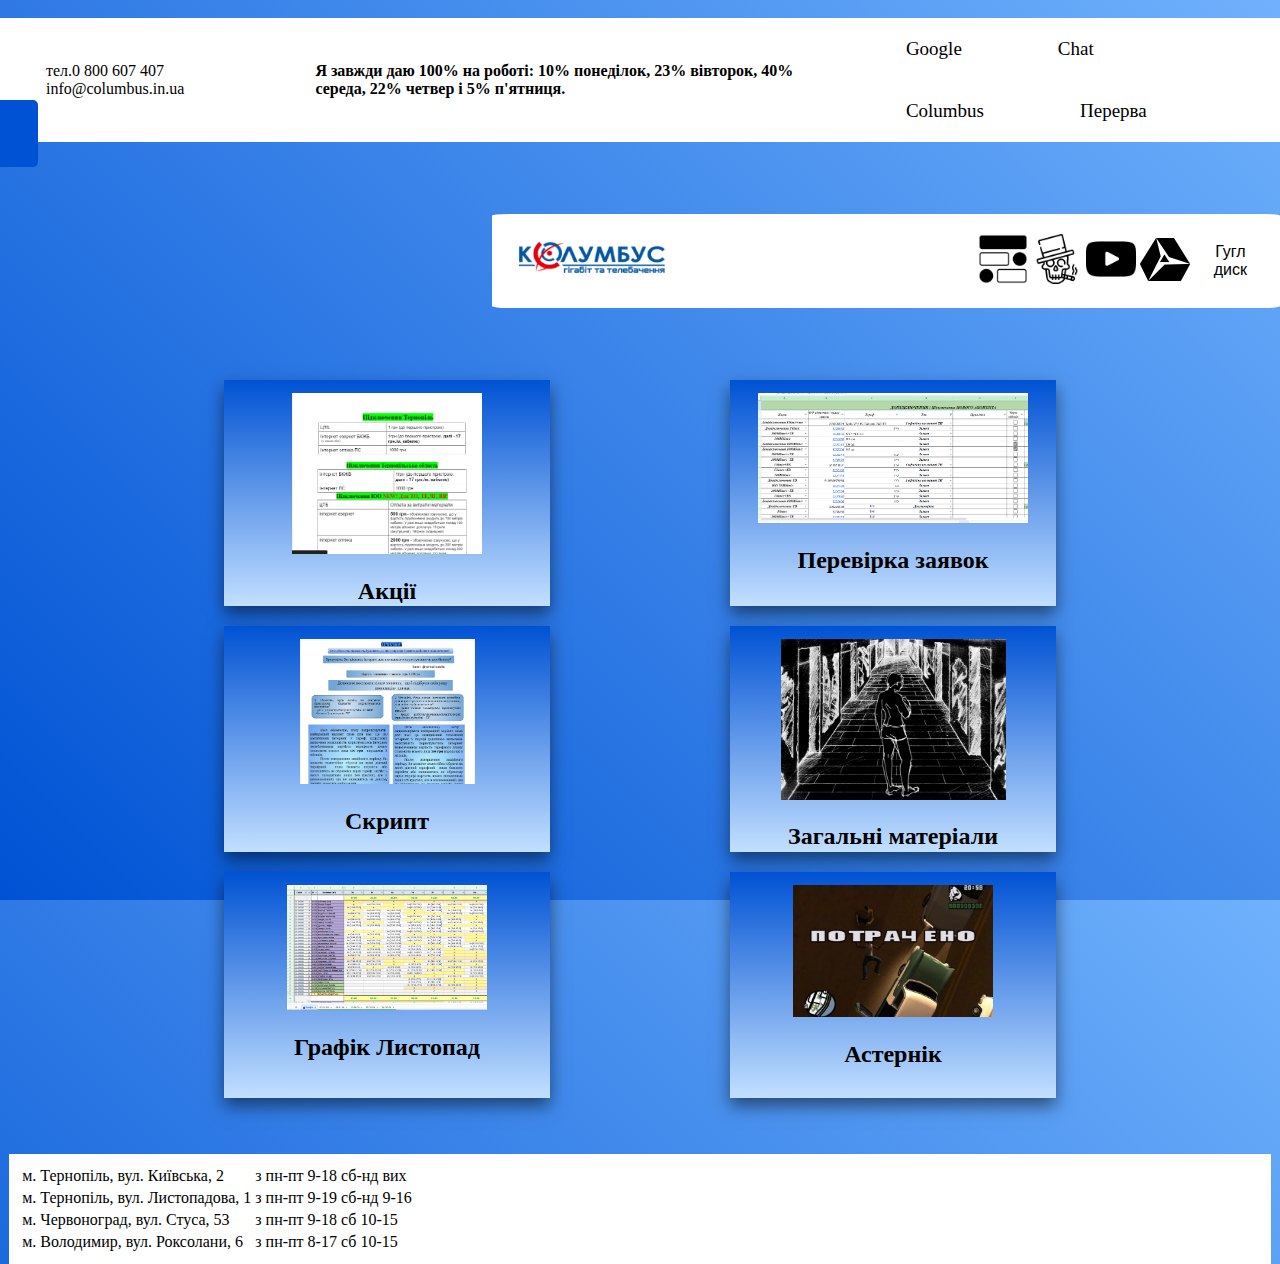
<file: index.html>
<!DOCTYPE html>
<html>
<head>
	<title>MY-COLUMBUS</title>
	<link rel="stylesheet" href="style.css"><img srs ="">
	<style>
.rotate {
  animation: spin 5s linear infinite;
}

@keyframes spin {
  0% { transform: rotate(0deg); }
  100% { transform: rotate(360deg); }

.icon {
    transition: transform 0.3s ease;
}

.icon:hover {
    animation: lift 0.6s ease forwards;
}

@keyframes lift {
    0% { transform: translateY(0); }
    50% { transform: translateY(-4px); } /* Піднімання на 10px */
    100% { transform: translateY(0); }
}
	
		</style>
	
	
	
</head>
<body>

<div>
	<div>
	<div class="earth-animation"></div>
    <div class="topnav">
        <div class="phone-number">тел.0 800 607 407 info@columbus.in.ua</div>
<div class="phone-number"><b>Я завжди даю 100% на роботі: 10% понеділок, 23% вівторок, 40% середа, 22% четвер і 5% п'ятниця.</b></div> <!-- Номер телефону зліва -->
        <div>
            <a class="active" href="https://www.google.co.uk/"  target = "_blank">Google</a>
            <a href="https://mail.google.com/chat/u/0/#chat/home" target = "_blank">Chat</a>
            <a href="https://columbus.te.ua/" target = "_blank">Columbus</a>
            <a href="https://tarassych17.github.io/Columbusic/">Перерва</a>
        </div>
    </div>
</div>
<div id="dagurdsa-nevailable"> <i class="fa fa-share"></i>
  <div id="gechusudesab-sequiremen">
<div>
<a><h3>Посилання на звернення</h3> </a>
<br>
<a href="https://billing.columbus.te.ua/clients_support_qa.php?clsuqa_client_name_filter=%D0%BF%D0%BE%D1%82%D0%B5%D0%BD&clsuqa_subquestion_name_filter=%D0%BF%D1%96%D0%B4%D0%BA%D0%BB%D1%8E%D1%87%D0%B5%D0%BD%D0%BD%D1%8F#clsuqa" target = "_blank">Підключення нового абонента TO</a><br><br>
<a href="https://billing.columbus.te.ua/clients_support_qa.php?clsuqa_client_name_filter=%D0%BF%D0%BE%D1%82%D0%B5%D0%BD%D1%86&clsuqa_subquestion_name_filter=%D0%BF%D1%96%D0%B4%D0%BA%D0%BB%D1%8E%D1%87%D0%B5%D0%BD%D0%BD&clsuqa_id=12920522&clsuqa_brief=0#clsuqa" target = "_blank">Підключення нового абонента TЕ</a><br><br>
<a href="https://billing.columbus.te.ua/clients_support_qa.php?clsuqa_client_name_filter=%09+%D0%9F%D0%BE%D1%82%D0%B5%D0%BD%D1%86%D1%96%D0%B9%D0%BD%D0%B8%D0%B9+%D0%90%D0%B1%D0%BE%D0%BD%D0%B5%D0%BD%D1%82+%D0%92%D0%92&clsuqa_subquestion_name_filter=%D0%9F%D0%86%D0%94%D0%9A%D0%9B&clsuqa_id=12920522&clsuqa_brief=0#clsuqa" target = "_blank">Підключення нового абонента ВВ</a><br><br>
<a href="https://billing.columbus.te.ua/clients_support_qa.php?clsuqa_client_name_filter=%D0%9F%D0%BE%D1%82%D0%B5%D0%BD%D1%86%D1%96%D0%B9%D0%BD%D0%B8%D0%B9%20%D0%90%D0%B1%D0%BE%D0%BD%D0%B5%D0%BD%D1%82%20%D0%A7%D0%93%20%28230925555%29&clsuqa_brief=0&clsuqa_id=12919946#clsuqa" target = "_blank">Підключення нового абонента ЧГ</a><br><br>
<a href="https://billing.columbus.te.ua/clients_support_qa.php?clsuqa_client_name_filter=%D0%BF%D0%BE%D1%82&clsuqa_subquestion_name_filter=%D0%BA%D0%BE%D0%BD%D1%81&clsuqa_created_name_filter=%D1%81%D0%B8%D1%87&clsuqa_brief=0&clsuqa_id=13012142#clsuqa" target = "_blank">Консультація</a><br><br>
<a href="https://billing.columbus.te.ua/clients_support_qa.php?clsuqa_client_name_filter=%D0%BF%D0%BE%D1%82&clsuqa_subquestion_name_filter=%D0%B7%D0%B0%D0%BB%D0%B8%D1%88&clsuqa_created_name_filter=%D1%81%D0%B8%D1%87&clsuqa_brief=0&clsuqa_id=12990586#clsuqa" target = "_blank">Запитання невизначеної тематики</a><br><br>
<a href="https://billing.columbus.te.ua/clients_support_qa.php?clsuqa_client_name_filter=%D0%BF%D0%BE%D1%82%D0%B5%D0%BD%D1%86&clsuqa_subquestion_name_filter=%D1%83%D1%82%D0%BE%D1%87%D0%BD%D0%B5%D0%BD%D0%BD%D1%8F&clsuqa_created_name_filter=%D1%81%D0%B8%D1%87&clsuqa_brief=0&clsuqa_id=13225972#clsuqa" target = "_blank">Уточнення Інформації по заявці</a>
</div>
  </div>
  </div>
<br><br><br><br>  
  <div class="widt">

<table >

<tr>
	
 <td><a href="https://billing.columbus.te.ua/clients2.php" target = "_blank" ><img  src="img/start.png"  alt="Білінг" width="180" heaight="180" ></td>
 <td width ="100%"></td>
<td> <a href="https://docs.google.com/spreadsheets/d/1V55gGefLjbAAGL14Z2IJx6nzOFHMkq4xgeVY-unw5SY/edit?gid=1356785225#gid=1356785225" target = "_blank" ><img class="icon"  src="img/op.png" alt="Графік" width="50" heaight="20" ></a></td>
<td> <a href="https://app.powerbi.com/home?experience=power-bi" target = "_blank" ><img  class="icon" src="img/sk.png" alt="Повер бі" width="50" heaight="20" ></a></td>	
<td> <a href="https://www.youtube.com/" target = "_blank" ><img  src="img/4.png" alt="утубчик" width="50" heaight="20" ></a></td>
<td> <a href="https://drive.google.com/drive/home" target = "_blank" ><img class="rotate"  src="img/drive.png" alt="Г.ДИСК" width="50" heaight="20" ></a></td>
 <td>
   </td>
 <td> 
 <div class="dropdown" style="float:right;">
  <button class="dropbtn">Гугл диск</button>
  <div class="dropdown-content">
       
    <a href="https://drive.google.com"  target = "_blank">Гугл диск</a>
  </div>
</div>
 
 </td>
  <td width ="60%"></td>
 
 </tr>
 </table>


</div>
<br>
<br><br>
<br>
<div class="container">
  <div class ="block3">
<a href="https://docs.google.com/document/d/19MaCjPmy6GhaB0j4yGREatrey5zcQq92WviRyMLbieg/edit" target = "_blank" ><img  src="img/acts.png" width="190" heaight="200" ><h2>Акції</h2></a>


</div>
<div class ="block3">

<a href="https://docs.google.com/spreadsheets/d/1jNVOOfvM9LL0X4XDHKOBh74uzzOoEVNIIxwCOzhMU7Q/edit?gid=1486853304#gid=1486853304" target = "_blank" ><img  src="img/taruf.png" width="270" heaight="220" ><h2>Перевірка заявок</h2></a>
</div>
<div class ="block3">
<a href="https://docs.google.com/document/d/1cNIw9mAeISByRSZwp8YESyn1l3vW3-88/edit?pli=1#heading=h.ch6dx097fvj1" target = "_blank" ><img  src="img/sc.png" width="175" heaight="200" ><h2>Скрипт</h2></a>

</div>

<div class ="block3">
<a href="https://drive.google.com/drive/u/1/folders/19MOrpQjBxI3eP1-2Wf-7S8g1RFd7U-0w" target = "_blank" ><img  src="img/sher.jpg" width="225" heaight="175" ><h2>Загальні матеріали </h2></a>

</div>
<div class ="block3">
<a href="https://docs.google.com/spreadsheets/d/1s2TKYvcgisn-pB3QB4X0wdEFvY8phcMjB8vm4BPjKbA/edit?gid=1910128994#gid=1910128994" target = "_blank" ><img  src="img/1.png" width="200" heaight="250" ><h2>Графік Листопад</h2></a>

</div>
<div class ="block3">

<a href="http://185.53.79.88/stats/index.php" target = "_blank" ><img  src="img/gta.webp" width="200" heaight="250" ><h2>Астернік</h2></a>
</div>

</div>


<br>
<br>





  
  <footer>
  <table >
  <tr>
  <td>м. Тернопіль, вул. Київська, 2</td>
  <td>з пн-пт 9-18</td>
  <td>сб-нд вих</td>
  </tr>
  <tr>
  <td>м. Тернопіль, вул. Листопадова, 1</td>
  <td>з пн-пт 9-19</td>
  <td>сб-нд 9-16</td>
  </tr>
  <tr>
  <td>м. Червоноград, вул. Стуса, 53</td>
  <td>з пн-пт 9-18</td>
  <td>сб 10-15</td>
  </tr>
  <tr>
  <td>м. Володимир, вул. Роксолани, 6</td>
  <td>з пн-пт 8-17</td>
  <td>сб 10-15</td>
  </tr>
  </table>
  
  
  </footer>
</body>
</html>
</file>
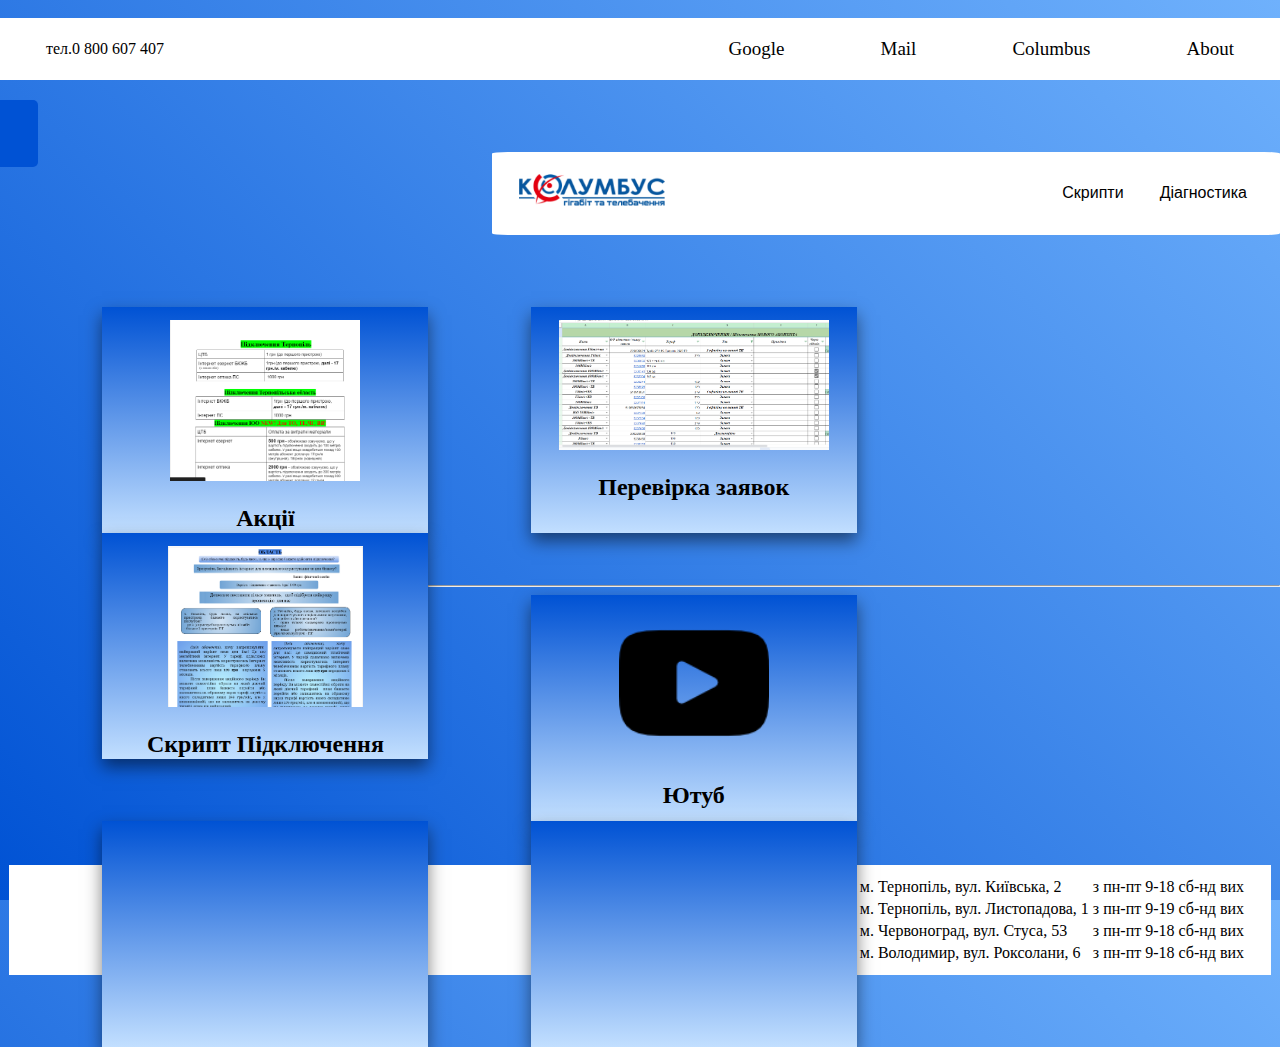
<file: columbus/index.html>
<!DOCTYPE html>
<html>
<head>
	<title>MY-COLUMBUS</title>
	<link rel="stylesheet" href="style.css"><img srs ="">
	
	
</head>
<body>

<div>
    <div class="topnav">
        <div class="phone-number">тел.0 800 607 407</div> <!-- Номер телефону зліва -->
        <div>
            <a class="active" href="https://www.google.co.uk/"  target = "_blank">Google</a>
            <a href="https://mail.columbus.in.ua/#/mailbox/INBOXt" target = "_blank">Mail</a>
            <a href="https://columbus.te.ua/" target = "_blank">Columbus</a>
            <a href="#about">About</a>
        </div>
    </div>
</div>
<div id="dagurdsa-nevailable"> <i class="fa fa-share"></i>
  <div id="gechusudesab-sequiremen">
<div>
<a><h3>Посилання на обращенія</h3> </a>
<br>
<a href="https://billing.columbus.te.ua/clients_support_qa.php?clsuqa_client_name_filter=%D0%B1%D1%96%D1%82%D1%82%D0%B5%D1%80&clsuqa_created_name_filter=%D1%81%D0%B8%D1%87&clsuqa_id=12029122#clsuqa" target = "_blank">Підключення нового абонента </a><br>
<a href="https://billing.columbus.te.ua/clients_support_qa.php?clsuqa_client_name_filter=%D0%B1%D1%96%D1%82%D1%82%D0%B5%D1%80&clsuqa_created_name_filter=%D1%81%D0%B8%D1%87&clsuqa_id=12029922#clsuqa" target = "_blank">Консультація</a><br>
<a href="https://billing.columbus.te.ua/clients_support_qa.php?clsuqa_question_name_filter=%D0%B7%D0%B0%D0%BF%D0%B8%D1%82&clsuqa_created_name_filter=%D1%81%D0%B8%D1%87&clsuqa_id=12030106#clsuqa" target = "_blank">Запитання невизначеної тематики</a>
</div>
  </div>
  </div>
<br><br><br><br>  
  <div class="widt">

<table >

<tr>
 <td><a href="https://billing.columbus.te.ua/clients2.php" target = "_blank" ><img  src="img/start.png" width="180" heaight="180" ></td>
 
 <td width ="100%"></td>
 <td>
  <div class="dropdown" style="float:left;">
  <button class="dropbtn">Скрипти</button>
  <div class="dropdown-content" style="left:0;">

    <a href="https://docs.google.com/document/d/1zHn8MAkiO-NtJD_Fqjres65OfzaAkfYfscBeKUWMEXk/edi" target = "_blank">Скрипти ЮО</a>
    <a href="https://docs.google.com/document/d/1sXtKsC8vM91aa7xWJwNEA2XWsZmRFLrD/edit" target = "_blank">Скрипт ФО</a>
    <a href ="https://docs.google.com/document/d/1HnXWpj_1yEefc-jKml3PWS5MJa3_CoZk/edit" target = "_blank">Прейскурант</a>
  </div>
</div> 
 </td>
 <td> 
 <div class="dropdown" style="float:right;">
  <button class="dropbtn">Діагностика</button>
  <div class="dropdown-content">
    <a href="https://docs.google.com/document/d/1CX8BwphIejKzOCzrKXTuSqWbhquekhbi8PuXMEycAIo/edit" target = "_blank">Діагност скороч</a>
    <a href="https://docs.google.com/document/d/1d2i-h6C3bDqCmcdwEA0s8mlrR1qfdrkN7i-QJ1PuBps/edit" target = "_blank">Діагност розшир </a>
    <a href="https://drive.google.com"  target = "_blank">Гугл диск</a>
  </div>
</div>
 
 </td>
  <td width ="60%"></td>
 
 </tr>
 </table>


</div>
<br>
<br><br>
<br>
<div class ="block3">
<a href="https://docs.google.com/document/d/19MaCjPmy6GhaB0j4yGREatrey5zcQq92WviRyMLbieg/edit" target = "_blank" ><img  src="img/acts.png" width="190" heaight="200" ><h2>Акції</h2></a>


</div>
<div class ="block3">

<a href="https://docs.google.com/spreadsheets/d/1yYHQIGEfv5_FXYo09-va_Ygr2jJtG1Mvc4-GJsNl5Vw/edit#gid=1486853304" target = "_blank" ><img  src="img/taruf.png" width="270" heaight="220" ><h2>Перевірка заявок</h2></a>
</div>
<div class ="block3">
<a href="https://docs.google.com/document/d/1cNIw9mAeISByRSZwp8YESyn1l3vW3-88/edit?pli=1#heading=h.ch6dx097fvj1" target = "_blank" ><img  src="img/sc.png" width="195" heaight="220" ><h2>Скрипт Підключення</h2></a>

</div>
<br><br>
<br>
<br>
<br>
<br><br><br>
<br>
<br><br><br>
<br>
<br><br>
<hr>

<div class ="block3">

<a href="https://www.youtube.com/" target = "_blank" ><img  src="img/4.png" width="150" heaight="200" ><h2>Ютуб</h2></a>
</div>
<div class ="block3">


</div>
<div class ="block3">


</div>

<br>
<br>
<br>
<br><br>
<br>
<br>
<br>
<br>
<br><br>
<br>
<br><br><br>




  
  <footer>
  <table >
  <tr>
  <td>м. Тернопіль, вул. Київська, 2</td>
  <td>з пн-пт 9-18</td>
  <td>сб-нд вих</td>
  </tr>
  <tr>
  <td>м. Тернопіль, вул. Листопадова, 1</td>
  <td>з пн-пт 9-19</td>
  <td>сб-нд вих</td>
  </tr>
  <tr>
  <td>м. Червоноград, вул. Стуса, 53</td>
  <td>з пн-пт 9-18</td>
  <td>сб-нд вих</td>
  </tr>
  <tr>
  <td>м. Володимир, вул. Роксолани, 6</td>
  <td>з пн-пт 9-18</td>
  <td>сб-нд вих</td>
  </tr>
  </table>
  
  
  </footer>
</body>
</html>
</file>
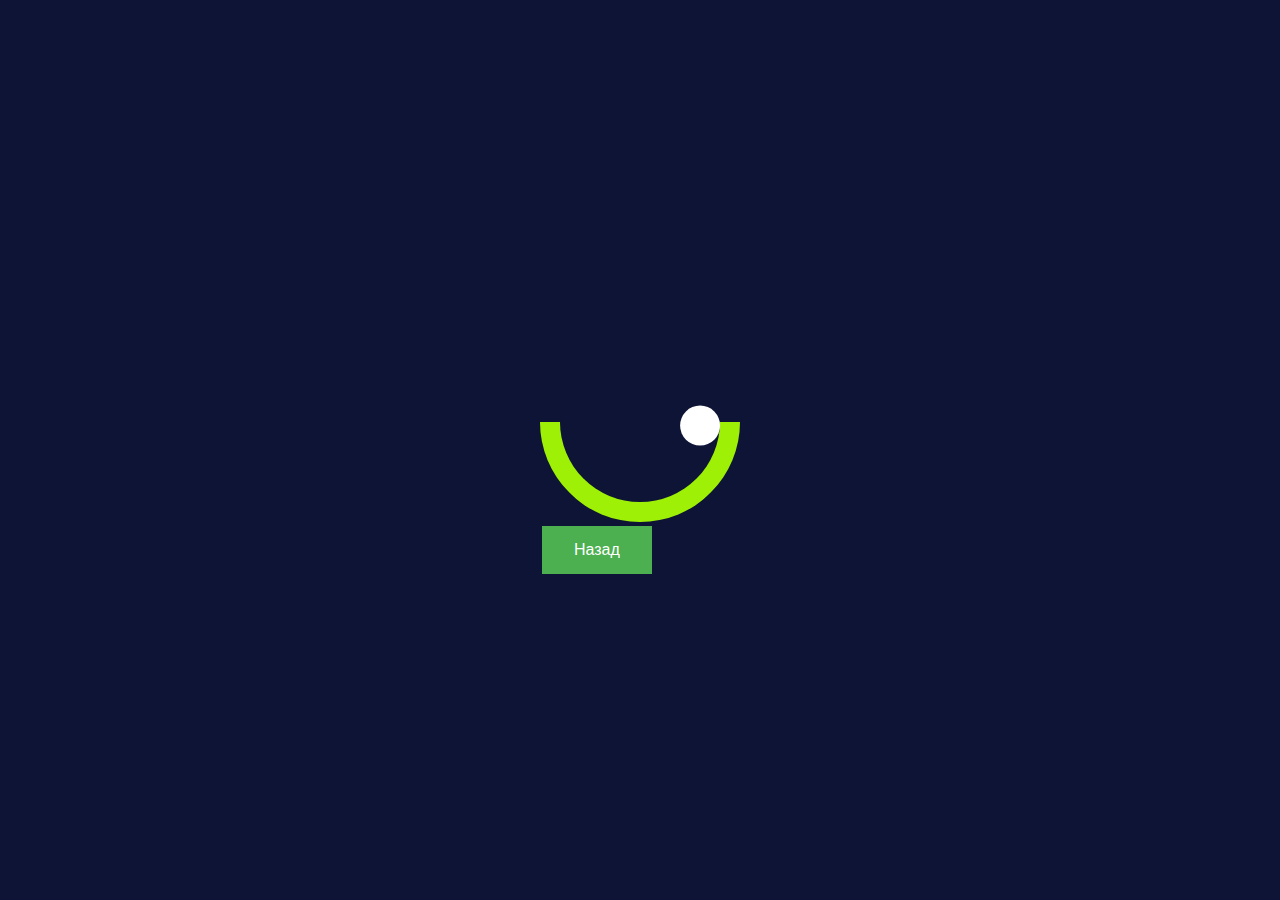
<file: pause.html>
<!DOCKTYPE>
<html>

<head>
<title>new tabel</title>
<meta charset="utf-8">
<target="_blank">
<style>



* {
margin: 0 ; 
padding: 0; 
box-sizing: border-box; 

}

body {

display: flex; 
justify-content: center; 
align-items: center; 
min-height: 100vh;
background: #0d1435;

}

 .container{
position: relative ; 
 -webkit-box-reflect: below 1px linear-gradient (transparent, #0001); 
}

.container .loader {
position: relative; 
width:200px; 
height: 200px; 
border-radius: 50%; 
border: 20px solid transparent; 
border-bottom: 20px solid #9ef006; 
border-right: 20px solid   #9ef006; 
transform: rotate(45deg);
animation: animate 4s ease-in-out infinite; 
 
}

@keyframes animate {
0% {
transform: rotate(0deg); 
}
50% {
transform: rotate(90deg); 
}
100% {
transform: rotate(0deg);
}

}
.container .loader .ball {
position: absolute;
top: 0;  
left:0; 
width: 100%; 
height: 100%; 
border-radius: 50%; 

animation: animateBall 4s ease-in-out infinite; 
 
}

@keyframes animateBall {

0% {
transform: rotate(0deg); 
}
50% {
transform: rotate(180deg); 
}
100% {
transform: rotate(0deg): 
}


}

.container .loader .ball::before  {
content: ""; 
position: absolute;
bottom: 50%; 
transform: translateY(-50%);
right: 15px; 
width: 40px; 
height: 40px; 
background: #fff; 
border-radius: 50%; 
}
.button {
    background-color: #4CAF50; /* Green */
    border: none;
    color: white;
    padding: 15px 32px;
    text-align: center;
    text-decoration: none;
    display: inline-block;
    font-size: 16px;
    margin: 4px 2px;
    cursor: pointer;
}
 .button2 {background-color: #008CBA;} /* Blue */




</style>



</head>
<body>
<div class= "container">
<div class="loader">
<div class="ball"></div>
</div>
</div>
<button class="button button5">Назад</button>

</body>



</html>
</file>
<file: style.css>
html, body {
	
	height: 100%; 
		
		
} 
body {
	margin: 0; 
	
	 background: linear-gradient(45deg, #0052d4, #6fb1fc);
	 no repeat; 
}

/* Add a black background color to the top navigation */
.topnav {
    background-color: #FFFFFF;
    overflow: hidden;
    display: flex; /* Додаємо display: flex; */
    align-items: center; /* Додаємо align-items: center; */
}

/* Style the links inside the navigation bar */
.topnav a {
    display: inline-block;
    color: #000000;
    text-align: center;
    padding: 20px 46px;
    text-decoration: none;
    font-size: 19px;
}

/* Change the color of links on hover */
.topnav a:hover {
    background-color: #ddd;
    color: black;
}

.topnav .phone-number {
    margin-right: auto; /* Додаємо margin-right: auto; */
    padding: 20px 46px; /* Задаємо потрібний відступ для номеру телефону */
}

#dagurdsa-nevailable {
  position: fixed;
  top: 100px;
  left: 0;
  background:  #0052d4;
  width: 28px;
  height: 27px;
  font: 15px Arial;
  color: #f5f0f0;
  text-align: center;
  padding: 40px 10px 0px 0px;
  -webkit-transition-duration: 0.3s;
  -moz-transition-duration: 0.3s;
  -o-transition-duration: 0.3s;
  transition-duration: 0.3s;
  -webkit-border-radius: 0 5px 5px 0;
  -moz-border-radius: 0 5px 5px 0;
  border-radius: 0 5px 5px 0;
  cursor:pointer;
}

#gechusudesab-sequiremen {
  position: fixed;
  top: 100px;
  left: -420px;
  background: #FFFFFF;
  color: #1f1e1e;
  width: 400px;
  height: 273px;
  padding: 8px;
  text-align: left;
  -webkit-transition-duration: 0.3s;
  -moz-transition-duration: 0.3s;
  -o-transition-duration: 0.3s;
  transition-duration: 0.3s;
  -webkit-border-radius: 0 5px 5px 0;
  -moz-border-radius: 0 5px 5px 0;
  border-radius: 0 5px 5px 0;
}
#dagurdsa-nevailable:hover {
  left: 215px;  
}
#dagurdsa-nevailable:hover #gechusudesab-sequiremen {
  left: 0;  
}
.widt {
	
background-color: #FFFFFF;
color: fff; 
padding: 10px; 
width: 60%; 
margin-left: auto;
border-radius: 2%; 

}
.dropbtn {
    background-color: #FFFFFF;
    color: dark;
    padding: 16px;

    font-size: 16px;
    border: none;
    cursor: pointer;
}

.dropdown {
    position: relative;
    display: inline-block;
}

.dropdown-content {
    display: none;
    position: absolute;
border-radius: 25px;
    right: 0;
    background-color: #FFFFFF;
    min-width: 160px;
    box-shadow: 0px 8px 16px 0px rgba(0,0,0,0.2);
    z-index: 1;
}

.dropdown-content a {
border-radius: 20px;
    color: dark;
    padding: 12px 16px;
    text-decoration: none;
    display: block;
}

.dropdown-content a:hover {background-color: #E8E8E8;}
.dropdown:hover .dropdown-content {display: block;}
.dropdown:hover .dropbtn {background-color: #E8E8E8;}



.container {
  display: flex;
  flex-wrap: wrap;
  justify-content: space-between;
  width: 65%;
  margin-left: auto;
margin-right: auto;

}

.block3 {
  background: linear-gradient(#0052d4, #C2DFFF);
  color: black;
  padding: 13px;
  margin-bottom: 20px;
  width: 300px;
  height: 200px;
  box-shadow: 0 8px 16px rgba(0, 0, 0, 0.5);
  text-align: center;
  background-color: blue;
  transition: transform 0.5s;
  
}

.block3:hover {
  transform: scale(1.1);
}

.block3 a {
  display: block;
  width: 100%;
  height: 100%;
  text-decoration: none;
  color: black;
}


footer{
background: #ffff;
	width: 97%;
	padding: 10px; 
	margin:auto;
	position: auto; 
	left: 0; 
	bottom: 0; 

	
}
</file>
<file: columbus/style.css>
html, body {
	
	height: 100%; 
		
		
} 
body {
	margin: 0; 
	
	 background: linear-gradient(45deg, #0052d4, #6fb1fc);
	 no repeat; 
}

/* Add a black background color to the top navigation */
.topnav {
    background-color: #FFFFFF;
    overflow: hidden;
    display: flex; /* Додаємо display: flex; */
    align-items: center; /* Додаємо align-items: center; */
}

/* Style the links inside the navigation bar */
.topnav a {
    display: inline-block;
    color: #000000;
    text-align: center;
    padding: 20px 46px;
    text-decoration: none;
    font-size: 19px;
}

/* Change the color of links on hover */
.topnav a:hover {
    background-color: #ddd;
    color: black;
}

.topnav .phone-number {
    margin-right: auto; /* Додаємо margin-right: auto; */
    padding: 20px 46px; /* Задаємо потрібний відступ для номеру телефону */
}

#dagurdsa-nevailable {
  position: fixed;
  top: 100px;
  left: 0;
  background:  #0052d4;
  width: 28px;
  height: 27px;
  font: 15px Arial;
  color: #f5f0f0;
  text-align: center;
  padding: 40px 10px 0px 0px;
  -webkit-transition-duration: 0.3s;
  -moz-transition-duration: 0.3s;
  -o-transition-duration: 0.3s;
  transition-duration: 0.3s;
  -webkit-border-radius: 0 5px 5px 0;
  -moz-border-radius: 0 5px 5px 0;
  border-radius: 0 5px 5px 0;
  cursor:pointer;
}

#gechusudesab-sequiremen {
  position: fixed;
  top: 100px;
  left: -420px;
  background: #FFFFFF;
  color: #1f1e1e;
  width: 400px;
  height: 273px;
  padding: 8px;
  text-align: left;
  -webkit-transition-duration: 0.3s;
  -moz-transition-duration: 0.3s;
  -o-transition-duration: 0.3s;
  transition-duration: 0.3s;
  -webkit-border-radius: 0 5px 5px 0;
  -moz-border-radius: 0 5px 5px 0;
  border-radius: 0 5px 5px 0;
}
#dagurdsa-nevailable:hover {
  left: 215px;  
}
#dagurdsa-nevailable:hover #gechusudesab-sequiremen {
  left: 0;  
}
.widt {
	
background-color: #FFFFFF;
color: fff; 
padding: 10px; 
width: 60%; 
margin-left: auto;
border-radius: 2%; 

}
.dropbtn {
    background-color: #FFFFFF;
    color: dark;
    padding: 16px;

    font-size: 16px;
    border: none;
    cursor: pointer;
}

.dropdown {
    position: relative;
    display: inline-block;
}

.dropdown-content {
    display: none;
    position: absolute;
border-radius: 25px;
    right: 0;
    background-color: #FFFFFF;
    min-width: 160px;
    box-shadow: 0px 8px 16px 0px rgba(0,0,0,0.2);
    z-index: 1;
}

.dropdown-content a {
border-radius: 20px;
    color: dark;
    padding: 12px 16px;
    text-decoration: none;
    display: block;
}

.dropdown-content a:hover {background-color: #E8E8E8;}
.dropdown:hover .dropdown-content {display: block;}
.dropdown:hover .dropbtn {background-color: #E8E8E8;}



.block3{
	background: linear-gradient( #0052d4, #C2DFFF);
	color: black;
	padding: 13px;

	margin-left: 8%;
	float: left;
	width: 300px; 
	height: 200px; 
	box-shadow: 0 8px 16px rgba(0 , 0  ,0 , 0.5); 
	text-align: center;
	background-color: blue;
      transition: transform 0.5s;


}

.block3:hover {
      transform: scale(1.1);
    

}
.block3 a {
      display: block;
      width: 100%;
      height: 100%;
      text-decoration: none;
      color: black;
    }


footer{
background: #ffff;
	width: 97%;
	padding: 10px; 
	margin:auto;
	position: auto; 
	left: 0; 
	bottom: 0; 

	
}
</file>
